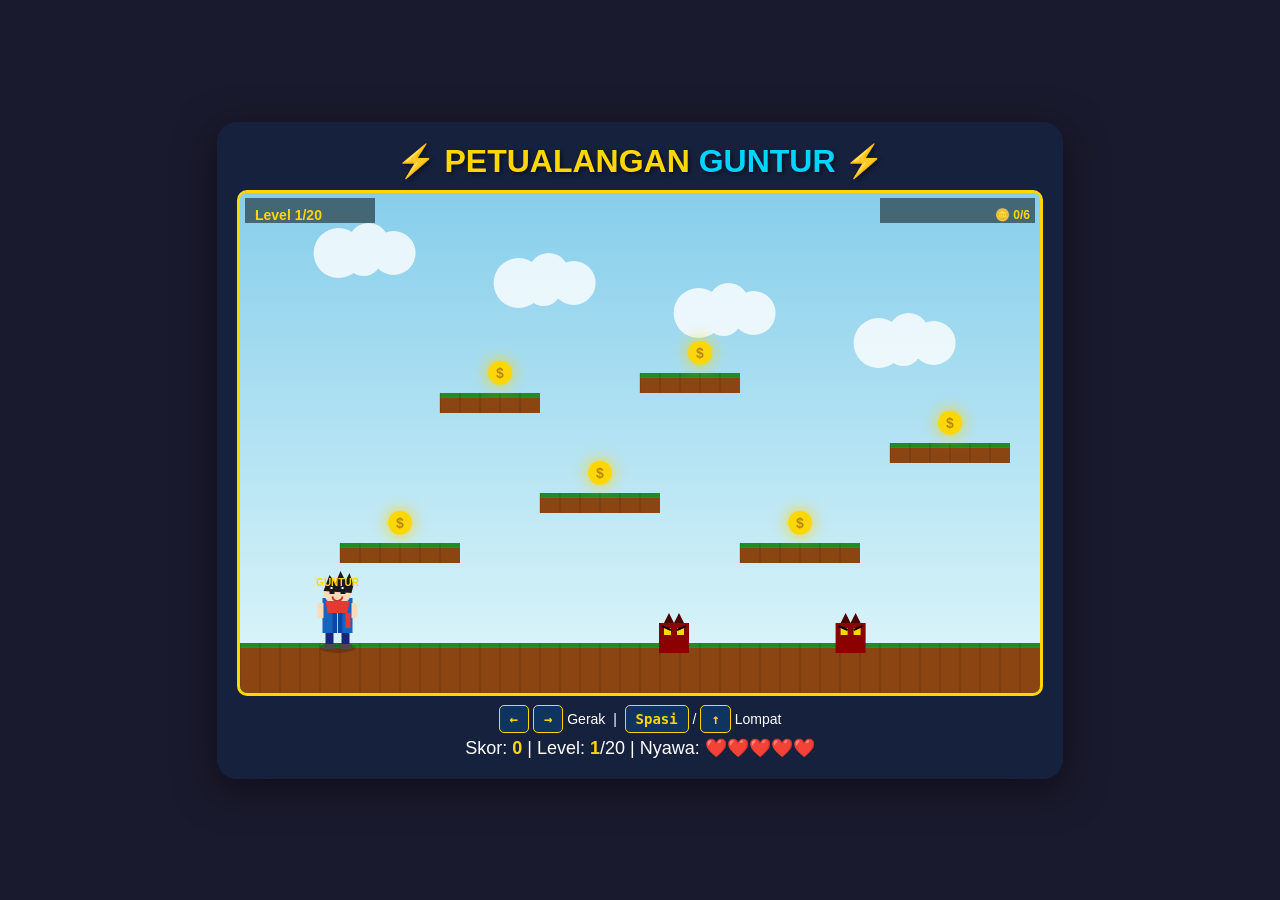
<file: petualangan-guntur.html>
<!DOCTYPE html>
<html lang="id">
<head>
    <meta charset="UTF-8">
    <meta name="viewport" content="width=device-width, initial-scale=1.0">
    <title>Petualangan Guntur - Platformer Game</title>
    <style>
        * {
            margin: 0;
            padding: 0;
            box-sizing: border-box;
        }

        body {
            background: #1a1a2e;
            display: flex;
            justify-content: center;
            align-items: center;
            min-height: 100vh;
            font-family: 'Segoe UI', Tahoma, Geneva, Verdana, sans-serif;
        }

        .game-container {
            background: #16213e;
            padding: 20px;
            border-radius: 20px;
            box-shadow: 0 10px 40px rgba(0,0,0,0.5);
            text-align: center;
        }

        h1 {
            color: #ffd700;
            font-size: 2em;
            margin-bottom: 10px;
            text-shadow: 2px 2px 4px rgba(0,0,0,0.5);
        }

        h1 span {
            color: #00d4ff;
        }

        canvas {
            border: 3px solid #ffd700;
            border-radius: 10px;
            background: #87CEEB;
            display: block;
            margin: 0 auto;
        }

        .controls {
            margin-top: 15px;
            color: #fff;
            font-size: 14px;
        }

        .controls kbd {
            background: #0f3460;
            padding: 5px 10px;
            border-radius: 5px;
            border: 1px solid #ffd700;
            color: #ffd700;
            font-weight: bold;
        }

        .score {
            color: #fff;
            font-size: 18px;
            margin-top: 10px;
        }

        .score span {
            color: #ffd700;
            font-weight: bold;
        }

        .game-over {
            display: none;
            color: #ff4444;
            font-size: 22px;
            font-weight: bold;
            margin-top: 10px;
            text-shadow: 2px 2px 4px rgba(0,0,0,0.5);
            line-height: 1.6;
        }

        .game-over.victory {
            color: #ffd700;
        }

        .game-over button {
            background: #ffd700;
            border: none;
            padding: 10px 30px;
            border-radius: 10px;
            font-size: 18px;
            font-weight: bold;
            cursor: pointer;
            color: #1a1a2e;
            margin-top: 10px;
            transition: transform 0.2s;
        }

        .game-over button:hover {
            transform: scale(1.1);
        }
    </style>
</head>
<body>
    <div class="game-container">
        <h1>⚡ PETUALANGAN <span>GUNTUR</span> ⚡</h1>
        <canvas id="gameCanvas" width="800" height="500"></canvas>
        <div class="controls">
            <kbd>←</kbd> <kbd>→</kbd> Gerak &nbsp;|&nbsp; <kbd>Spasi</kbd> / <kbd>↑</kbd> Lompat
        </div>
        <div class="score">
            Skor: <span id="scoreDisplay">0</span> | Level: <span id="levelDisplay">1</span>/20 | Nyawa: <span id="livesDisplay">❤️❤️❤️❤️❤️</span>
        </div>
        <div class="game-over" id="gameOver">
            ☁️ GAME OVER ☁️<br>
            <span id="finalScore"></span>
            <br><button onclick="restartGame()">Main Lagi</button>
        </div>
    </div>

    <script>
        const canvas = document.getElementById('gameCanvas');
        const ctx = canvas.getContext('2d');
        const scoreSpan = document.getElementById('scoreDisplay');
        const levelSpan = document.getElementById('levelDisplay');
        const livesSpan = document.getElementById('livesDisplay');
        const gameOverDiv = document.getElementById('gameOver');

        // ===== VARIABEL GAME =====
        const MAX_LEVEL = 20;
        const BOSS_LEVEL = 20;
        const maxLives = 5;

        let score = 0;
        let level = 1;
        let lives = maxLives;
        let gameRunning = true;
        let frameCount = 0;
        let gravity = 0.6;
        let friction = 0.8;

        // ===== KARAKTER GUNTUR =====
        const player = {
            x: 80,
            y: 350,
            width: 35,
            height: 50,
            vx: 0,
            vy: 0,
            speed: 5,
            jumpPower: -12,
            grounded: false,
            facing: 1, // 1 = kanan, -1 = kiri
            frame: 0,
            frameTimer: 0,
            invincible: 0
        };

        // ===== PLATFORM, MUSUH, KOIN =====
        let platforms = [];
        let enemies = [];
        let coins = [];

        // ===== ITEM DROP (heart) =====
        let drops = [];

        // ===== BOSS =====
        let boss = null;
        let bossProjectiles = [];

        // ===== HELPER: cek tumbukan kotak =====
        function overlap(ax, ay, aw, ah, bx, by, bw, bh) {
            return ax + aw > bx && ax < bx + bw && ay + ah > by && ay < by + bh;
        }

        // ===== LAYOUT LEVEL AWAL (1-3, dibuat tangan) =====
        const levelLayouts = {
            1: {
                platforms: [
                    {x: 0, y: 450, w: 800, h: 50},
                    {x: 100, y: 350, w: 120, h: 20},
                    {x: 300, y: 300, w: 120, h: 20},
                    {x: 500, y: 350, w: 120, h: 20},
                    {x: 650, y: 250, w: 120, h: 20},
                    {x: 200, y: 200, w: 100, h: 20},
                    {x: 400, y: 180, w: 100, h: 20}
                ],
                enemies: [
                    {x: 350, y: 430, w: 30, h: 30, range: 80, speed: 1.5, dir: 1},
                    {x: 550, y: 430, w: 30, h: 30, range: 60, speed: 1.2, dir: 1}
                ],
                coins: [
                    {x: 150, y: 320, w: 20, h: 20},
                    {x: 350, y: 270, w: 20, h: 20},
                    {x: 550, y: 320, w: 20, h: 20},
                    {x: 700, y: 220, w: 20, h: 20},
                    {x: 250, y: 170, w: 20, h: 20},
                    {x: 450, y: 150, w: 20, h: 20}
                ]
            },
            2: {
                platforms: [
                    {x: 0, y: 450, w: 800, h: 50},
                    {x: 50, y: 350, w: 100, h: 20},
                    {x: 220, y: 300, w: 100, h: 20},
                    {x: 400, y: 260, w: 100, h: 20},
                    {x: 570, y: 300, w: 100, h: 20},
                    {x: 700, y: 200, w: 100, h: 20},
                    {x: 150, y: 180, w: 100, h: 20},
                    {x: 450, y: 140, w: 100, h: 20}
                ],
                enemies: [
                    {x: 250, y: 430, w: 30, h: 30, range: 100, speed: 2, dir: 1},
                    {x: 450, y: 430, w: 30, h: 30, range: 70, speed: 1.8, dir: -1},
                    {x: 650, y: 430, w: 30, h: 30, range: 50, speed: 2.5, dir: 1}
                ],
                coins: [
                    {x: 100, y: 320, w: 20, h: 20},
                    {x: 270, y: 270, w: 20, h: 20},
                    {x: 450, y: 230, w: 20, h: 20},
                    {x: 620, y: 270, w: 20, h: 20},
                    {x: 750, y: 170, w: 20, h: 20},
                    {x: 200, y: 150, w: 20, h: 20},
                    {x: 500, y: 110, w: 20, h: 20}
                ]
            },
            3: {
                platforms: [
                    {x: 0, y: 450, w: 800, h: 50},
                    {x: 30, y: 350, w: 90, h: 20},
                    {x: 180, y: 300, w: 90, h: 20},
                    {x: 330, y: 250, w: 90, h: 20},
                    {x: 470, y: 200, w: 90, h: 20},
                    {x: 600, y: 150, w: 90, h: 20},
                    {x: 730, y: 100, w: 70, h: 20},
                    {x: 350, y: 100, w: 100, h: 20},
                    {x: 100, y: 150, w: 100, h: 20}
                ],
                enemies: [
                    {x: 200, y: 430, w: 35, h: 30, range: 120, speed: 2.5, dir: 1},
                    {x: 380, y: 430, w: 35, h: 30, range: 100, speed: 3, dir: -1},
                    {x: 560, y: 430, w: 35, h: 30, range: 80, speed: 3.5, dir: 1},
                    {x: 400, y: 230, w: 30, h: 30, range: 50, speed: 2, dir: 1}
                ],
                coins: [
                    {x: 80, y: 320, w: 20, h: 20},
                    {x: 230, y: 270, w: 20, h: 20},
                    {x: 380, y: 220, w: 20, h: 20},
                    {x: 520, y: 170, w: 20, h: 20},
                    {x: 650, y: 120, w: 20, h: 20},
                    {x: 770, y: 70, w: 20, h: 20},
                    {x: 400, y: 70, w: 20, h: 20},
                    {x: 150, y: 120, w: 20, h: 20}
                ]
            }
        };

        // ===== GENERATOR LEVEL 4-19 (makin sulit makin tinggi levelnya) =====
        function generateLevel(lvl) {
            const platforms = [{x: 0, y: 450, w: 800, h: 50}];
            const coins = [];
            const enemyDefs = [];

            const diff = Math.min(lvl, 19);
            const platCount = 6 + Math.min(6, Math.floor(diff / 3));       // 6..12 platform
            const enemyCount = 2 + Math.min(6, Math.floor(diff / 3));      // 2..8 musuh
            const enemySpeedBase = 1.2 + diff * 0.12;                      // makin cepat
            const gapVariance = Math.min(40, diff * 2);

            let x = 60 + (diff % 3) * 10;
            let y = 380;
            let dirY = -1;
            const platRefs = [];

            for (let i = 0; i < platCount; i++) {
                const w = 90 + Math.floor(Math.random() * 30);
                platforms.push({x, y, w, h: 20});
                coins.push({x: x + w / 2 - 10, y: y - 30, w: 20, h: 20});
                platRefs.push({x, y, w});

                const stepX = 110 + Math.floor(Math.random() * (60 + gapVariance));
                x += stepX;
                if (x > 720) x = 60 + Math.floor(Math.random() * 40);

                const stepY = 40 + Math.floor(Math.random() * 40);
                y += dirY * stepY;
                if (y < 90) { y = 90; dirY = 1; }
                if (y > 400) { y = 400; dirY = -1; }
            }

            // musuh pertama selalu di tanah
            enemyDefs.push({
                x: 250 + Math.floor(Math.random() * 300), y: 430, w: 30, h: 30,
                range: 60 + Math.floor(Math.random() * 60), speed: enemySpeedBase, dir: 1
            });
            for (let i = 0; i < enemyCount - 1; i++) {
                const p = platRefs[Math.floor(Math.random() * platRefs.length)];
                enemyDefs.push({
                    x: p.x + 10, y: p.y - 30, w: 30, h: 30,
                    range: Math.max(20, Math.min(p.w - 30, 40 + Math.floor(Math.random() * 40))),
                    speed: enemySpeedBase + Math.random() * 0.5,
                    dir: Math.random() < 0.5 ? 1 : -1
                });
            }

            return {platforms, enemies: enemyDefs, coins};
        }

        // ===== SETUP LEVEL BOSS (level 20) =====
        function setupBossLevel() {
            platforms = [
                {x: 0, y: 450, w: 800, h: 50},
                {x: 150, y: 350, w: 120, h: 20},
                {x: 530, y: 350, w: 120, h: 20},
                {x: 340, y: 250, w: 120, h: 20}
            ];
            enemies = [];
            coins = [];
            drops = [];
            bossProjectiles = [];
            boss = {
                x: 620, y: 370, w: 75, h: 80,
                dir: -1, speed: 2.4,
                hp: 8, maxHp: 8,
                hitCooldown: 0,
                shootTimer: 0,
                alive: true
            };

            player.x = 80;
            player.y = 350;
            player.vx = 0;
            player.vy = 0;
            player.grounded = false;
            player.invincible = 90;

            levelSpan.textContent = 'BOSS';
        }

        // ===== INISIALISASI LEVEL =====
        function initLevel(lvl) {
            boss = null;
            bossProjectiles = [];
            drops = [];

            if (lvl === BOSS_LEVEL) {
                setupBossLevel();
                return;
            }

            let layout;
            if (levelLayouts[lvl]) {
                layout = levelLayouts[lvl];
            } else {
                layout = generateLevel(lvl);
            }

            platforms = layout.platforms.map(p => ({...p}));
            enemies = layout.enemies.map(e => ({
                ...e,
                startX: e.x,
                alive: true
            }));
            coins = layout.coins.map(c => ({
                ...c,
                collected: false
            }));

            // Reset posisi player
            player.x = 80;
            player.y = 350;
            player.vx = 0;
            player.vy = 0;
            player.grounded = false;
            player.invincible = 0;

            levelSpan.textContent = lvl;
        }

        // ===== INPUT =====
        const keys = {};
        document.addEventListener('keydown', (e) => {
            keys[e.key] = true;
            if ((e.key === ' ' || e.key === 'ArrowUp') && gameRunning) {
                e.preventDefault();
                if (player.grounded) {
                    player.vy = player.jumpPower;
                    player.grounded = false;
                }
            }
        });
        document.addEventListener('keyup', (e) => {
            keys[e.key] = false;
        });

        // ===== PLAYER MATI (kena musuh / jatuh / proyektil boss) =====
        function playerDie() {
            lives--;
            if (lives <= 0) {
                gameOverDiv.classList.remove('victory');
                gameOverDiv.innerHTML = '☁️ GAME OVER ☁️<br>Skor: ' + score + '<br><button onclick="restartGame()">Main Lagi</button>';
                gameOverDiv.style.display = 'block';
                gameRunning = false;
                updateUI();
                return;
            }
            // Reset posisi
            player.x = 80;
            player.y = 350;
            player.vx = 0;
            player.vy = 0;
            player.invincible = 90; // 1.5 detik invincible
            updateUI();
        }

        // ===== VICTORY (setelah kalahkan boss) =====
        function triggerVictory() {
            gameRunning = false;
            gameOverDiv.classList.add('victory');
            gameOverDiv.innerHTML =
                '🏆 BOSS DIKALAHKAN! 🏆<br>' +
                '🏠 Guntur berhasil bertahan hidup dan kembali ke rumahnya 🏠<br>' +
                'Skor Akhir: ' + score +
                '<br><button onclick="restartGame()">Main Lagi</button>';
            gameOverDiv.style.display = 'block';
        }

        // ===== UPDATE UI =====
        function updateUI() {
            scoreSpan.textContent = score;
            levelSpan.textContent = (level === BOSS_LEVEL) ? 'BOSS' : level;
            let hearts = '';
            for (let i = 0; i < lives; i++) hearts += '❤️';
            if (lives <= 0) hearts = '💀';
            livesSpan.textContent = hearts || '💀';
        }

        // ===== UPDATE GAME =====
        function update() {
            if (!gameRunning) return;
            frameCount++;

            // Gerak horizontal
            let moveX = 0;
            if (keys['ArrowLeft'] || keys['a']) {
                moveX = -player.speed;
                player.facing = -1;
            }
            if (keys['ArrowRight'] || keys['d']) {
                moveX = player.speed;
                player.facing = 1;
            }

            player.vx = moveX;
            player.x += player.vx;

            // Animasi frame
            if (moveX !== 0) {
                player.frameTimer++;
                if (player.frameTimer > 8) {
                    player.frame = (player.frame + 1) % 4;
                    player.frameTimer = 0;
                }
            } else {
                player.frame = 0;
                player.frameTimer = 0;
            }

            // Gravitasi
            player.vy += gravity;
            player.y += player.vy;

            // Batas kiri-kanan
            if (player.x < 0) player.x = 0;
            if (player.x + player.width > canvas.width) player.x = canvas.width - player.width;

            // Cek tumbukan dengan platform
            player.grounded = false;
            for (let plat of platforms) {
                if (player.vy >= 0 &&
                    player.x + player.width > plat.x &&
                    player.x < plat.x + plat.w &&
                    player.y + player.height > plat.y &&
                    player.y + player.height < plat.y + plat.h + 15) {
                    player.y = plat.y - player.height;
                    player.vy = 0;
                    player.grounded = true;
                }
                else if (player.vy < 0 &&
                    player.x + player.width > plat.x &&
                    player.x < plat.x + plat.w &&
                    player.y > plat.y &&
                    player.y < plat.y + plat.h + 10) {
                    player.y = plat.y + plat.h;
                    player.vy = 0;
                }
            }

            // Cek jatuh
            if (player.y > canvas.height + 50) {
                playerDie();
                return;
            }

            // Update invincible
            if (player.invincible > 0) player.invincible--;

            // Update musuh biasa
            for (let enemy of enemies) {
                if (!enemy.alive) continue;
                enemy.x += enemy.speed * enemy.dir;
                if (enemy.x > enemy.startX + enemy.range || enemy.x < enemy.startX - enemy.range) {
                    enemy.dir *= -1;
                }

                if (player.invincible <= 0 &&
                    player.x + player.width > enemy.x &&
                    player.x < enemy.x + enemy.w &&
                    player.y + player.height > enemy.y &&
                    player.y < enemy.y + enemy.h) {
                    if (player.vy > 0 && player.y + player.height - enemy.y < 20) {
                        enemy.alive = false;
                        player.vy = -8;
                        score += 50;
                        // Kemungkinan drop heart jika nyawa berkurang
                        if (lives < maxLives && Math.random() < 0.35) {
                            drops.push({
                                x: enemy.x + enemy.w / 2 - 10,
                                y: enemy.y,
                                w: 20, h: 20,
                                vy: 0,
                                collected: false
                            });
                        }
                        updateUI();
                    } else {
                        playerDie();
                        return;
                    }
                }
            }

            // Update item drop (heart)
            for (let d of drops) {
                if (d.collected) continue;
                d.vy += gravity * 0.5;
                d.y += d.vy;
                for (let plat of platforms) {
                    if (d.vy >= 0 &&
                        d.x + d.w > plat.x && d.x < plat.x + plat.w &&
                        d.y + d.h > plat.y && d.y + d.h < plat.y + plat.h + 15) {
                        d.y = plat.y - d.h;
                        d.vy = 0;
                    }
                }
                if (overlap(player.x, player.y, player.width, player.height, d.x, d.y, d.w, d.h)) {
                    d.collected = true;
                    lives = Math.min(maxLives, lives + 1);
                    updateUI();
                }
            }
            drops = drops.filter(d => !d.collected && d.y < canvas.height + 60);

            // Update koin
            for (let coin of coins) {
                if (coin.collected) continue;
                if (player.x + player.width > coin.x &&
                    player.x < coin.x + coin.w &&
                    player.y + player.height > coin.y &&
                    player.y < coin.y + coin.h) {
                    coin.collected = true;
                    score += 100;
                    updateUI();
                }
            }

            // ===== LOGIKA BOSS =====
            if (boss && boss.alive) {
                boss.x += boss.speed * boss.dir;
                if (boss.x < 320) boss.dir = 1;
                if (boss.x > 720) boss.dir = -1;

                if (boss.hitCooldown > 0) boss.hitCooldown--;

                boss.shootTimer++;
                if (boss.shootTimer > 85) {
                    boss.shootTimer = 0;
                    const toPlayer = player.x < boss.x ? -1 : 1;
                    bossProjectiles.push({
                        x: boss.x + (toPlayer < 0 ? 0 : boss.w),
                        y: boss.y + 30,
                        vx: toPlayer * 4.5,
                        w: 14, h: 14
                    });
                }

                if (player.invincible <= 0 &&
                    overlap(player.x, player.y, player.width, player.height, boss.x, boss.y, boss.w, boss.h)) {
                    if (player.vy > 0 && player.y + player.height - boss.y < 30 && boss.hitCooldown <= 0) {
                        boss.hp--;
                        boss.hitCooldown = 45;
                        player.vy = -10;
                        score += 200;
                        updateUI();
                        if (boss.hp <= 0) {
                            boss.alive = false;
                            triggerVictory();
                            return;
                        }
                    } else if (boss.hitCooldown <= 0 || player.vy <= 0) {
                        playerDie();
                        return;
                    }
                }
            }

            // Update proyektil boss
            for (let proj of bossProjectiles) {
                proj.x += proj.vx;
            }
            bossProjectiles = bossProjectiles.filter(p => p.x > -20 && p.x < canvas.width + 20);
            if (boss && player.invincible <= 0) {
                for (let proj of bossProjectiles) {
                    if (overlap(player.x, player.y, player.width, player.height, proj.x, proj.y, proj.w, proj.h)) {
                        proj.hit = true;
                        playerDie();
                        return;
                    }
                }
                bossProjectiles = bossProjectiles.filter(p => !p.hit);
            }

            // Cek level selesai (semua koin diambil) - tidak berlaku di level boss
            if (!boss && coins.length > 0) {
                const allCoinsCollected = coins.every(c => c.collected);
                if (allCoinsCollected) {
                    level++;
                    if (level > MAX_LEVEL) {
                        triggerVictory();
                        return;
                    } else {
                        initLevel(level);
                    }
                }
            }

            updateUI();
        }

        // ===== GAMBAR =====
        function draw() {
            // Langit gradien
            const grad = ctx.createLinearGradient(0, 0, 0, canvas.height);
            grad.addColorStop(0, boss ? '#4a1010' : '#87CEEB');
            grad.addColorStop(1, boss ? '#7a2a2a' : '#E0F7FA');
            ctx.fillStyle = grad;
            ctx.fillRect(0, 0, canvas.width, canvas.height);

            // Awan-awan
            ctx.fillStyle = 'rgba(255,255,255,0.8)';
            for (let i = 0; i < 5; i++) {
                let ax = (frameCount * 0.3 + i * 180) % 900 - 100;
                let ay = 30 + i * 30;
                ctx.beginPath();
                ctx.arc(ax, ay, 25, 0, Math.PI * 2);
                ctx.arc(ax + 30, ay - 10, 20, 0, Math.PI * 2);
                ctx.arc(ax + 55, ay, 22, 0, Math.PI * 2);
                ctx.arc(ax + 25, ay + 5, 18, 0, Math.PI * 2);
                ctx.fill();
            }

            // Platform
            for (let plat of platforms) {
                ctx.fillStyle = '#8B4513';
                ctx.fillRect(plat.x, plat.y, plat.w, plat.h);
                ctx.fillStyle = '#A0522D';
                ctx.fillRect(plat.x, plat.y, plat.w, 5);
                ctx.fillStyle = '#228B22';
                ctx.fillRect(plat.x, plat.y, plat.w, 4);
                ctx.strokeStyle = 'rgba(0,0,0,0.2)';
                ctx.lineWidth = 1;
                for (let bx = plat.x; bx < plat.x + plat.w; bx += 20) {
                    ctx.beginPath();
                    ctx.moveTo(bx, plat.y);
                    ctx.lineTo(bx, plat.y + plat.h);
                    ctx.stroke();
                }
            }

            // Koin
            for (let coin of coins) {
                if (coin.collected) continue;
                const cx = coin.x + coin.w / 2;
                const cy = coin.y + coin.h / 2;
                const pulse = Math.sin(frameCount * 0.1) * 3;

                ctx.fillStyle = '#FFD700';
                ctx.shadowColor = '#FFD700';
                ctx.shadowBlur = 15;
                ctx.beginPath();
                ctx.arc(cx, cy + pulse, 12, 0, Math.PI);
                ctx.fill();
                ctx.beginPath();
                ctx.arc(cx, cy + pulse, 12, Math.PI, Math.PI * 2);
                ctx.fill();
                ctx.shadowBlur = 0;

                ctx.fillStyle = '#B8860B';
                ctx.font = 'bold 14px Arial';
                ctx.textAlign = 'center';
                ctx.textBaseline = 'middle';
                ctx.fillText('$', cx, cy + pulse + 1);
            }

            // Item drop (heart)
            for (let d of drops) {
                if (d.collected) continue;
                const cx = d.x + d.w / 2;
                const cy = d.y + d.h / 2;
                const pulse = Math.sin(frameCount * 0.15) * 2;
                ctx.font = (18 + pulse) + 'px Arial';
                ctx.textAlign = 'center';
                ctx.textBaseline = 'middle';
                ctx.shadowColor = '#ff4444';
                ctx.shadowBlur = 10;
                ctx.fillText('❤️', cx, cy);
                ctx.shadowBlur = 0;
            }

            // Musuh biasa
            for (let enemy of enemies) {
                if (!enemy.alive) continue;
                ctx.fillStyle = '#8B0000';
                ctx.fillRect(enemy.x, enemy.y, enemy.w, enemy.h);
                ctx.fillStyle = '#FFD700';
                ctx.fillRect(enemy.x + 5, enemy.y + 5, 7, 7);
                ctx.fillRect(enemy.x + enemy.w - 12, enemy.y + 5, 7, 7);
                ctx.strokeStyle = '#000';
                ctx.lineWidth = 2;
                ctx.beginPath();
                ctx.moveTo(enemy.x + 3, enemy.y + 3);
                ctx.lineTo(enemy.x + 12, enemy.y + 7);
                ctx.moveTo(enemy.x + enemy.w - 3, enemy.y + 3);
                ctx.lineTo(enemy.x + enemy.w - 12, enemy.y + 7);
                ctx.stroke();
                ctx.fillStyle = '#4a0000';
                ctx.beginPath();
                ctx.moveTo(enemy.x + 5, enemy.y);
                ctx.lineTo(enemy.x + 10, enemy.y - 10);
                ctx.lineTo(enemy.x + 15, enemy.y);
                ctx.fill();
                ctx.beginPath();
                ctx.moveTo(enemy.x + enemy.w - 5, enemy.y);
                ctx.lineTo(enemy.x + enemy.w - 10, enemy.y - 10);
                ctx.lineTo(enemy.x + enemy.w - 15, enemy.y);
                ctx.fill();
            }

            // ===== BOSS =====
            if (boss && boss.alive) {
                const flash = boss.hitCooldown > 0 && Math.floor(boss.hitCooldown / 4) % 2 === 0;
                ctx.fillStyle = flash ? '#ff6666' : '#5a0000';
                ctx.fillRect(boss.x, boss.y, boss.w, boss.h);
                // mata menyala
                ctx.fillStyle = '#FFFF00';
                ctx.shadowColor = '#FFFF00';
                ctx.shadowBlur = 12;
                ctx.fillRect(boss.x + 12, boss.y + 15, 14, 14);
                ctx.fillRect(boss.x + boss.w - 26, boss.y + 15, 14, 14);
                ctx.shadowBlur = 0;
                // tanduk besar
                ctx.fillStyle = '#2a0000';
                ctx.beginPath();
                ctx.moveTo(boss.x, boss.y);
                ctx.lineTo(boss.x + 15, boss.y - 25);
                ctx.lineTo(boss.x + 25, boss.y);
                ctx.fill();
                ctx.beginPath();
                ctx.moveTo(boss.x + boss.w, boss.y);
                ctx.lineTo(boss.x + boss.w - 15, boss.y - 25);
                ctx.lineTo(boss.x + boss.w - 25, boss.y);
                ctx.fill();
                // mulut geram
                ctx.strokeStyle = '#000';
                ctx.lineWidth = 3;
                ctx.beginPath();
                ctx.moveTo(boss.x + 15, boss.y + 55);
                ctx.lineTo(boss.x + boss.w - 15, boss.y + 55);
                ctx.stroke();

                // Health bar boss
                const barW = 300;
                ctx.fillStyle = 'rgba(0,0,0,0.6)';
                ctx.fillRect(canvas.width / 2 - barW / 2, 15, barW, 18);
                ctx.fillStyle = '#ff3333';
                ctx.fillRect(canvas.width / 2 - barW / 2, 15, barW * (boss.hp / boss.maxHp), 18);
                ctx.strokeStyle = '#FFD700';
                ctx.lineWidth = 2;
                ctx.strokeRect(canvas.width / 2 - barW / 2, 15, barW, 18);
                ctx.fillStyle = '#fff';
                ctx.font = 'bold 12px Arial';
                ctx.textAlign = 'center';
                ctx.fillText('BOSS ' + boss.hp + '/' + boss.maxHp, canvas.width / 2, 29);
            }

            // Proyektil boss
            for (let proj of bossProjectiles) {
                ctx.fillStyle = '#FF6600';
                ctx.shadowColor = '#FF6600';
                ctx.shadowBlur = 12;
                ctx.beginPath();
                ctx.arc(proj.x + proj.w / 2, proj.y + proj.h / 2, proj.w / 2, 0, Math.PI * 2);
                ctx.fill();
                ctx.shadowBlur = 0;
            }

            // ===== GAMBAR KARAKTER GUNTUR =====
            const p = player;
            if (p.invincible > 0 && Math.floor(p.invincible / 5) % 2 === 0) {
                ctx.globalAlpha = 0.5;
            }

            ctx.save();
            ctx.translate(p.x + p.width / 2, p.y + p.height);
            ctx.scale(p.facing, 1);

            ctx.fillStyle = 'rgba(0,0,0,0.2)';
            ctx.beginPath();
            ctx.ellipse(0, 5, 18, 5, 0, 0, Math.PI * 2);
            ctx.fill();

            ctx.fillStyle = '#1565C0';
            ctx.fillRect(-15, -45, 30, 35);

            ctx.fillStyle = '#0D47A1';
            ctx.fillRect(-5, -45, 10, 35);

            ctx.strokeStyle = '#FFD700';
            ctx.lineWidth = 1;
            ctx.beginPath();
            ctx.moveTo(0, -45);
            ctx.lineTo(0, -10);
            ctx.stroke();

            ctx.fillStyle = '#FFDAB9';
            ctx.beginPath();
            ctx.arc(0, -52, 14, 0, Math.PI * 2);
            ctx.fill();

            ctx.fillStyle = '#1a1a1a';
            ctx.beginPath();
            ctx.moveTo(-14, -52);
            ctx.lineTo(-8, -68);
            ctx.lineTo(-2, -60);
            ctx.lineTo(3, -72);
            ctx.lineTo(8, -62);
            ctx.lineTo(12, -70);
            ctx.lineTo(16, -58);
            ctx.lineTo(14, -50);
            ctx.closePath();
            ctx.fill();

            ctx.fillStyle = '#1a1a1a';
            ctx.fillRect(-8, -55, 5, 6);
            ctx.fillRect(3, -55, 5, 6);
            ctx.fillStyle = '#fff';
            ctx.fillRect(-7, -56, 2, 2);
            ctx.fillRect(4, -56, 2, 2);

            ctx.strokeStyle = '#c0392b';
            ctx.lineWidth = 2;
            ctx.beginPath();
            ctx.arc(0, -47, 5, 0.1, Math.PI - 0.1);
            ctx.stroke();

            ctx.fillStyle = '#FFDAB9';
            const armSwing = Math.sin(frameCount * 0.2) * (Math.abs(p.vx) > 0 ? 8 : 0);
            ctx.fillRect(-20, -40 + armSwing, 6, 15);
            ctx.fillRect(14, -40 - armSwing, 6, 15);

            ctx.fillStyle = '#1a237e';
            const legSwing = Math.sin(frameCount * 0.2) * (Math.abs(p.vx) > 0 ? 5 : 0);
            ctx.fillRect(-12, -10 + legSwing, 8, 12);
            ctx.fillRect(4, -10 - legSwing, 8, 12);

            ctx.fillStyle = '#4a4a4a';
            ctx.fillRect(-14, 1 + legSwing, 12, 5);
            ctx.fillRect(2, 1 - legSwing, 12, 5);

            ctx.fillStyle = '#E53935';
            ctx.beginPath();
            ctx.moveTo(-12, -42);
            ctx.lineTo(12, -42);
            ctx.lineTo(10, -30);
            ctx.lineTo(-10, -30);
            ctx.closePath();
            ctx.fill();
            ctx.fillRect(8, -30, 5, 15);

            ctx.restore();
            ctx.globalAlpha = 1.0;

            ctx.fillStyle = '#FFD700';
            ctx.font = 'bold 10px Arial';
            ctx.textAlign = 'center';
            ctx.fillText('GUNTUR', p.x + p.width / 2, p.y - 10);

            // Info level
            ctx.fillStyle = 'rgba(0,0,0,0.5)';
            ctx.fillRect(5, 5, 130, 25);
            ctx.fillStyle = '#FFD700';
            ctx.font = 'bold 14px Arial';
            ctx.textAlign = 'left';
            ctx.fillText('Level ' + (level === BOSS_LEVEL ? 'BOSS' : level) + '/20', 15, 23);

            // Progress koin (tidak tampil di level boss)
            if (!boss) {
                const totalCoins = coins.length;
                const collectedCoins = coins.filter(c => c.collected).length;
                ctx.fillStyle = 'rgba(0,0,0,0.5)';
                ctx.fillRect(canvas.width - 160, 5, 155, 25);
                ctx.fillStyle = '#FFD700';
                ctx.font = 'bold 12px Arial';
                ctx.textAlign = 'right';
                ctx.fillText('🪙 ' + collectedCoins + '/' + totalCoins, canvas.width - 10, 23);
            }
        }

        // ===== GAME LOOP =====
        function gameLoop() {
            update();
            draw();
            requestAnimationFrame(gameLoop);
        }

        // ===== RESTART =====
        function restartGame() {
            score = 0;
            level = 1;
            lives = maxLives;
            gameRunning = true;
            drops = [];
            boss = null;
            bossProjectiles = [];
            gameOverDiv.classList.remove('victory');
            gameOverDiv.style.display = 'none';
            initLevel(1);
            updateUI();
        }

        // ===== MULAI GAME =====
        initLevel(1);
        updateUI();
        gameLoop();
    </script>
</body>
</html>
</file>
